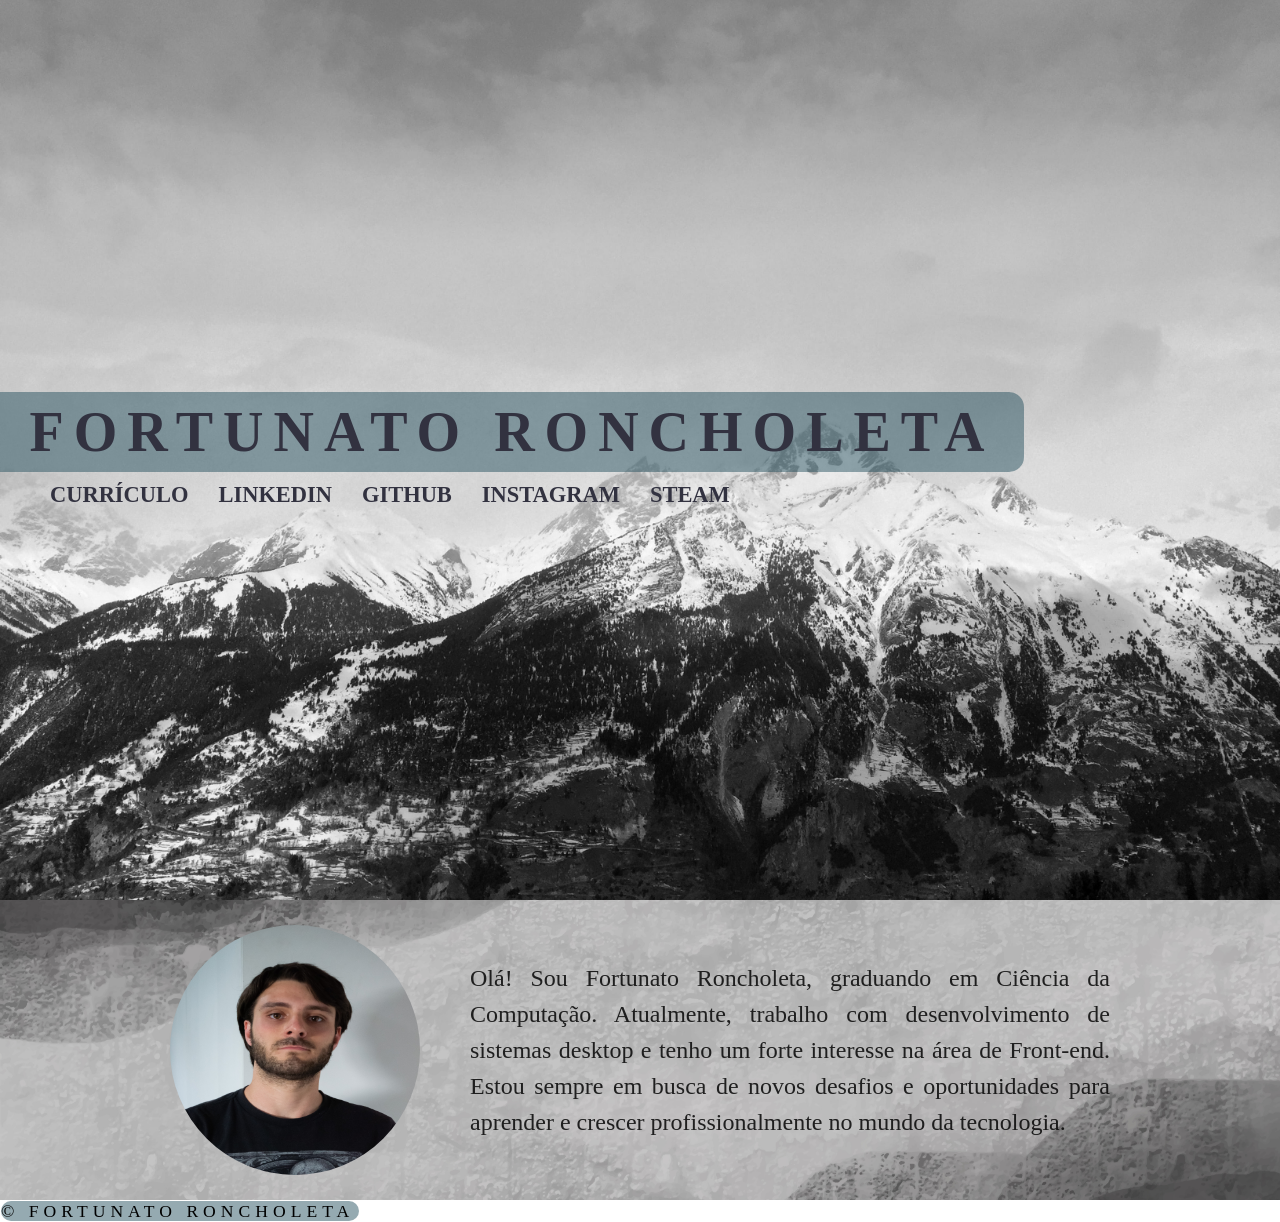
<file: index.html>
<!DOCTYPE html>
<html lang="pt-br">

<head>
    <meta charset="UTF-8">
    <meta http-equiv="X-UA-Compatible" content="IE=edge">
    <meta name="viewport" content="width=device-width, initial-scale=1.0">
    <link rel="stylesheet" href="normalize.css">
    <link rel="stylesheet" href="estilo.css">
    <title>Roncholeta</title>
</head>

<body>

    <main>

        <section id="container-1">
            <h2 id="titulo">Fortunato Roncholeta</h2>
                <div class="links">
                    <h3><a class="link" target="_blank" href="https://www.canva.com/design/DAFGhUwQjqA/a0QDdcdux5M4L8Xambjkmw/view?website#2 href=">Currículo</a></h3>
                    <h3><a class="link" target="_blank" href="https://www.linkedin.com/in/fortunato-roncholeta-a4a56a209/">LinkedIn</a></h3>
                    <h3><a class="link" target="_blank" href="https://github.com/FortunatoRoncholeta">GitHub</a></h3>
                    <h3><a class="link" target="_blank" href="https://www.instagram.com/fortunato.roncholeta/">Instagram</a></h3>
                    <h3><a class="link" target="_blank" href="https://steamcommunity.com/id/DRUXTOK/">Steam</a></h3>
                </div>  
        </section>

        <section class="container">
            <div id="perfil">

                <img  id="foto" src="img/foto.jpg" alt="Foto de perfil">

                <div id="texto">
                    <p>Olá! Sou Fortunato Roncholeta, graduando em Ciência da Computação. 
                        Atualmente, trabalho com desenvolvimento de sistemas desktop e 
                        tenho um forte interesse na área de Front-end. Estou sempre em 
                        busca de novos desafios e oportunidades para aprender e crescer 
                        profissionalmente no mundo da tecnologia.
                    </p>
                </div>

        
        <!--    
        </section>

        <section id="container-2">

        </section>

        <section class="container">
            <div id="quadro">
                <ul id="li-esq">
                    <li>
                        <a class="link" target="_blank" href="https://www.canva.com/design/DAFGhUwQjqA/a0QDdcdux5M4L8Xambjkmw/view?website#2 href=">Currículo</a>
                    </li>

                    <li>
                        <a class="link" target="_blank" href="https://www.linkedin.com/in/fortunato-roncholeta-a4a56a209/">LinkedIn</a>
                    </li>

                    <li>
                        <a class="link" target="_blank" href="https://github.com/FortunatoRoncholeta">GitHub</a>
                    </li>
                </ul>

                <ul id="li-dir">
                    <li>
                        <a class="link" target="_blank" href="https://www.instagram.com/fortunato.roncholeta/">Instagram</a>
                    </li>

                    <li>
                        <a class="link" target="_blank" href="https://steamcommunity.com/id/DRUXTOK/">Steam</a>
                    </li>

                    <li>
                        <a class="link" target="_blank" href="">EM BREVE</a>
                    </li>
                </ul>
            </div>
        </section>
            
        <section id="container-3">

        </section>
-->
    </main>

    <footer>
        <p>
            &copy Fortunato Roncholeta
        </p>
    </footer>

    <script src="js.js"></script>
</body>

</html>
</file>
<file: estilo.css>
@charset "UTF-8";
* {
    margin: 0;
    padding: 0;
    box-sizing: border-box;
}

:root{
    --fonte_principal:sans serif;

    --cor0:#19475675;
    --cor1:#000000d5; 
    
}

html, body{
    width: 100%;
    min-height: 100vh;
    min-height: 100dvh;
}

li{
    list-style: none;
}

a{
    text-decoration: none; 
}

footer {
    font-size: 1.1em;
    padding: 1px;
}

footer p{
    background-color: var(--cor0);
    letter-spacing: 5px;
    text-transform: uppercase;
    border-radius: 15px;
    width: 28%;
}

 /*====================================================*/

 /*=============Container=================*/

 .container{
    background-image: url(img/fundo3.jpg);
    background-size: cover;
    background-position: center;
 }

.container #perfil{ /* Especifico do perfil*/
    width: 100%;
    min-height: 300px;
    justify-content: center;
    align-items: center;
    flex-flow: row wrap;
    gap: 50px;
    display: flex;
}

#container-1, #container-2, #container-3, #container-4{
    height: 100vh;  
    background-position: center;
    background-repeat: no-repeat;
    background-size: cover;
    background-attachment: fixed;
}

#container-1{  /*container do Titulo*/ 
    background-image: url(img/foto1.jpg); 
    display: flex;
    flex-direction: column;
    justify-content: center;
    align-items: flex-start;
}

#container-2{   
    background-image: url(img/foto3.jpg);   
}

#container-3{   
    background-image: url(img/foto2.jpg);   
}

/*================capa principal=================*/
 #titulo{
    margin-bottom: 5px;
    padding: 8px;
    font-size: 3.5rem;
    color: #323240;
    width: 80%;
    background-color: var(--cor0);
    letter-spacing: 10px;
    text-transform: uppercase;
    text-align: center;
    border-top-right-radius: 15px;
    border-bottom-right-radius: 15px;
    user-select: none; /* Nao deixa ser selecionado*/
}

.links {
    display: flex;
    gap: 10px; /*Espaçamento dos links*/
    font-size: 1.2em;
    margin-top: 5px;
    margin-left: 40px;
    text-transform: uppercase;  
    user-select: none; /* Nao deixa ser selecionado*/ 
}
.links a{
    color: #323240;
    padding: 10px;
}

.links a:hover{
    color: var(--cor0);

}

 /*=======================Perfil=======================*/

 #foto {
    border-radius: 50%;
    width: 250px;
    height: 250px;
}

#texto{
    max-width: 640px;
}

#texto p{
    text-align: justify;
    font-size: 1.5rem;
    line-height: 1.5;
    color: var(--cor1);
 }

 /*===========Quadro=============*/

#li-esq, #li-dir{
    width: 50%;
    padding: 10px;
    text-align: center;
}

#quadro{
   display: flex;
   font-size: 2em;

 }
</file>
